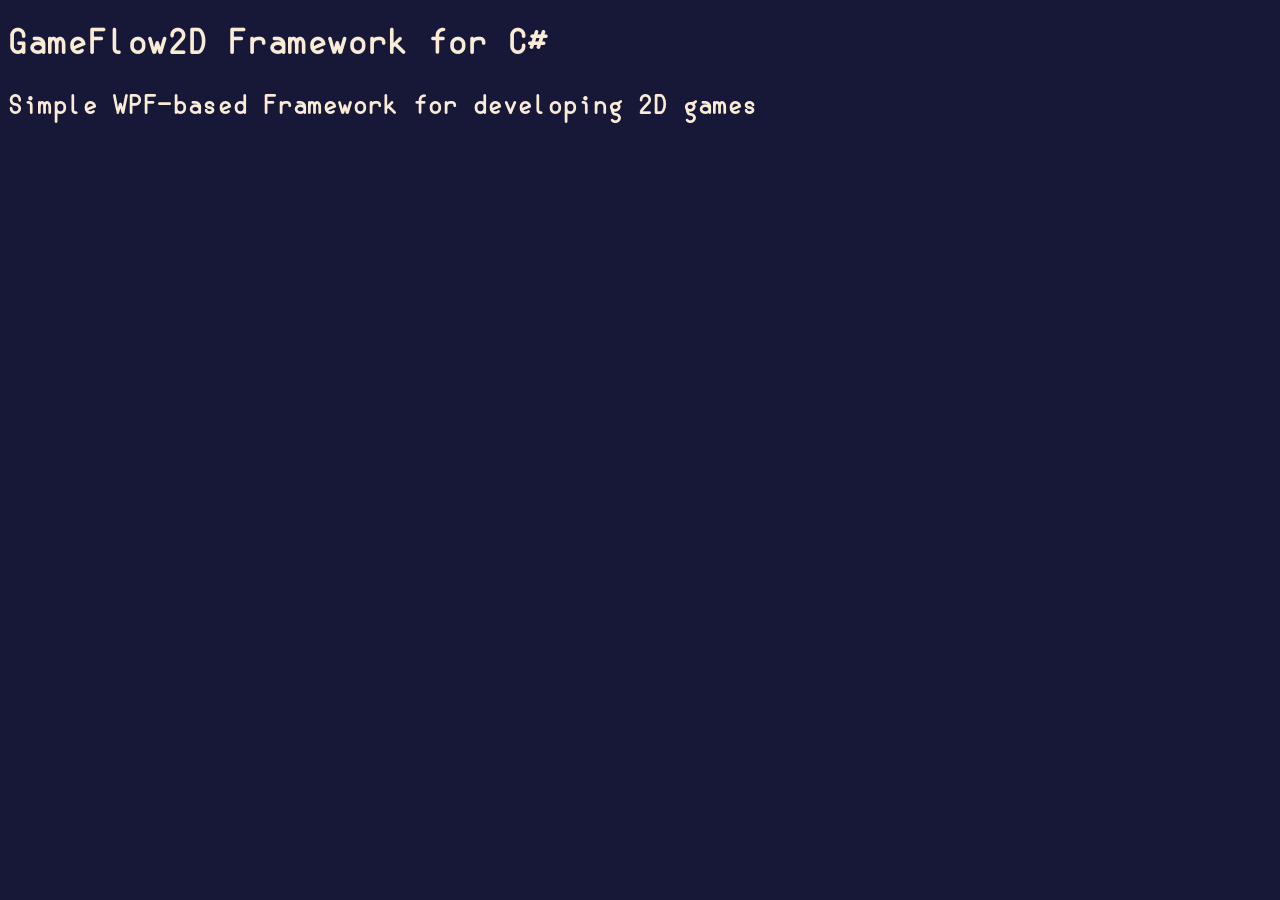
<file: index.html>
<!DOCTYPE html>
<html>
    <head>
        <link rel="stylesheet" type="text/css" href="src/styles.css">
        <link rel="icon" type="image/x-icon" href="imgs/icon.ico">
        <title>GameFlow2D</title>
    </head>
    <body>
        <h1>GameFlow2D Framework for C#</h1>
        <h2>Simple WPF-based Framework for developing 2D games</h2>
    </body>
</html>
</file>
<file: src/styles.css>
@font-face {
    font-family: MyFont;
    src: url('../fonts/mainFont.otf');
}

h1, h2 {
    font-family: MyFont;
    color: antiquewhite;
}

body {
    background-color: rgb(23, 24, 56);
}
</file>
